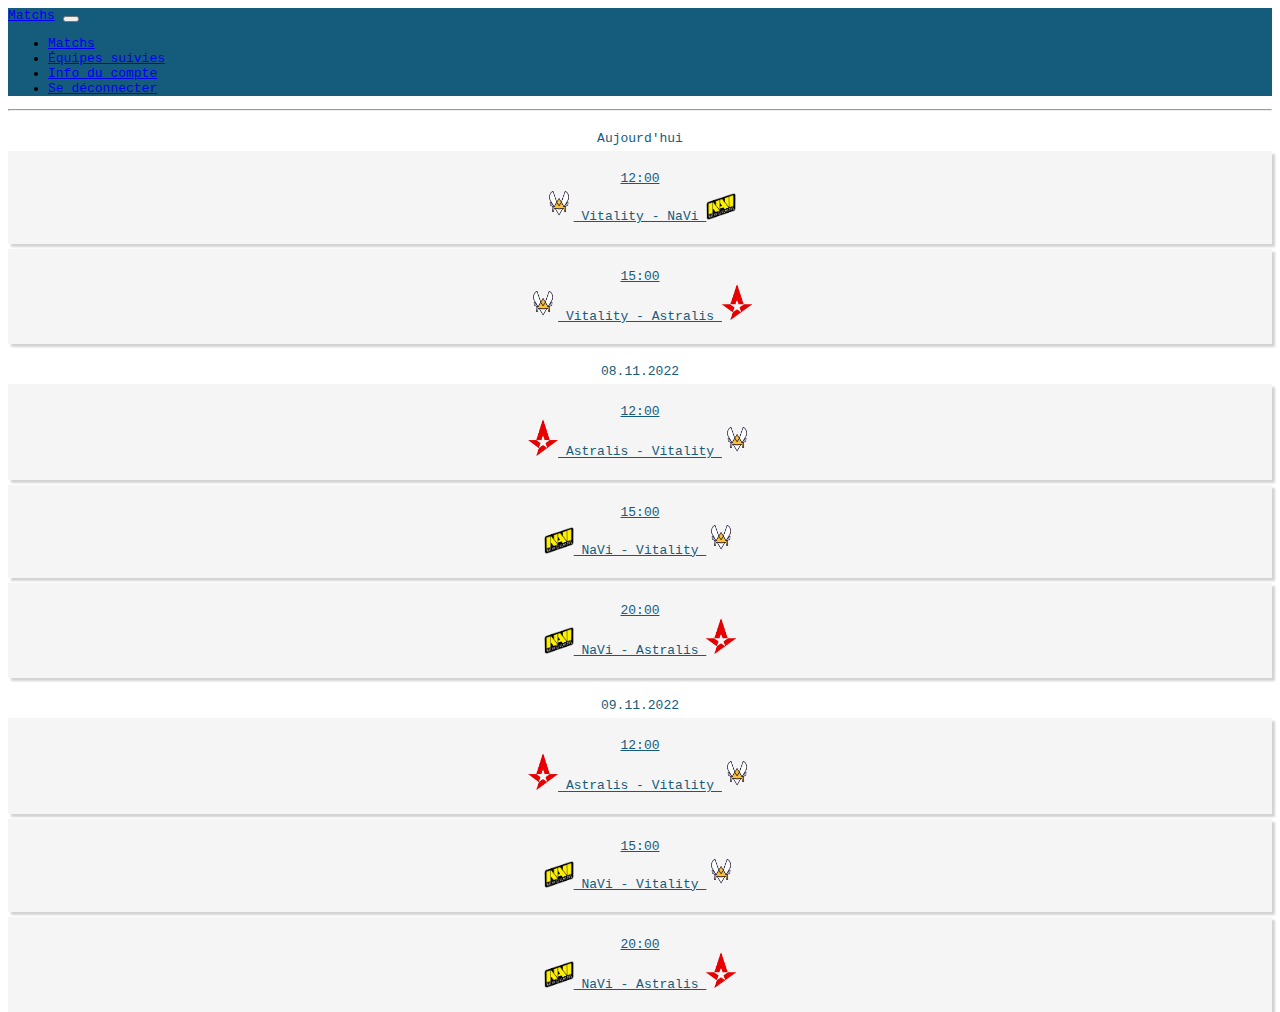
<file: index.html>
<!DOCTYPE html>
<html lang="fr-CH">

<head>
    <meta charset="utf-8">
    <meta name="viewport" content="width=device-width, initial-scale=1">
    <meta name="theme-color" content="##155C7C" />
    <meta name="description" content="Matchs">
    <link rel="stylesheet" href="https://cdn.jsdelivr.net/npm/bootstrap@4.5.3/dist/css/bootstrap.min.css"
        integrity="sha384-TX8t27EcRE3e/ihU7zmQxVncDAy5uIKz4rEkgIXeMed4M0jlfIDPvg6uqKI2xXr2" crossorigin="anonymous">
    <script src="https://code.jquery.com/jquery-3.5.1.min.js"
        integrity="sha256-9/aliU8dGd2tb6OSsuzixeV4y/faTqgFtohetphbbj0=" crossorigin="anonymous"></script>
    <script src="https://cdn.jsdelivr.net/npm/bootstrap@4.5.3/dist/js/bootstrap.min.js"
        integrity="sha384-w1Q4orYjBQndcko6MimVbzY0tgp4pWB4lZ7lr30WKz0vr/aWKhXdBNmNb5D92v7s"
        crossorigin="anonymous"></script>
    <link rel="stylesheet" href="style.css">
    <link rel="manifest" href="/static/manifest.json">
</head>
<title>Matchs</title>
<script>
    if (!navigator.serviceWorker.controller) {
        navigator.serviceWorker.register("/sw.js").then(function (reg) {
            console.log("Service worker has been registered for scope: " + reg.scope);
        });
    }
</script>

<body class="jumbotron">
    <header>
        <nav class="navbar navbar-expand-md navbar-dark fixed-top" style="background-color: #155C7C;">
            <a class="navbar-brand" href="#">Matchs</a>
            <button class="navbar-toggler collapsed" type="button" data-toggle="collapse" data-target="#navbars"
                aria-controls="navbarsExampleDefault" aria-expanded="false" aria-label="Toggle navigation">
                <span class="navbar-toggler-icon"></span>
            </button>
            <div class="navbar-collapse collapse" id="navbars">
                <ul class="navbar-nav mr-auto">
                    <li class="nav-item active">
                        <a class="nav-link" href="#">Matchs</a>
                    </li>
                    <li class="nav-item">
                        <a class="nav-link" href="/equipe_suivie.html">Équipes suivies</a>
                    </li>
                    <li class="nav-item">
                        <a class="nav-link" href="/compte.html">Info du compte</a>
                    </li>
                    <li class="nav-item">
                        <a class="nav-link" href="/login.html">Se déconnecter</a>
                    </li>
                </ul>
            </div>
        </nav>
    </header>
    <main role="main" class="main">
        <hr class="mb-4">
        <div class="container">
            <div class="row title">
                Aujourd'hui
            </div>
            <a href="/match.html" class="a-reset">
                <div class="row match">
                    <div class="col-2">
                        12:00
                    </div>
                    <div class="col-9">
                        <img style="max-width: 30px;" src="/static/image/Logo_Team_Vitality_2020.png">   Vitality - NaVi   <img style="max-width: 30px;" src="/static/image/1200px-NaVi_logo.svg.png">
                    </div>
                </div>
            </a>
            <a href="/match.html" class="a-reset">
                <div class="row match">
                    <div class="col-2">
                        15:00
                    </div>
                    <div class="col-10">
                        <img style="max-width: 30px;" src="/static/image/Logo_Team_Vitality_2020.png">   Vitality - Astralis   <img style="max-width: 30px;" src="/static/image/Astralis_logo.svg.png">
                    </div>
                </div>
            </a>
            <div class="row title">
                08.11.2022
            </div>
            <a href="/match.html" class="a-reset">
                <div class="row match">
                    <div class="col-2">
                        12:00
                    </div>
                    <div class="col-10">
                        <img style="max-width: 30px;" src="/static/image/Astralis_logo.svg.png">   Astralis - Vitality   <img style="max-width: 30px;" src="/static/image/Logo_Team_Vitality_2020.png">
                    </div>
                </div>
            </a>
            <a href="/match.html" class="a-reset">
                <div class="row match">
                    <div class="col-2">
                        15:00
                    </div>
                    <div class="col-10">
                        <img style="max-width: 30px;" src="/static/image/1200px-NaVi_logo.svg.png">   NaVi - Vitality   <img style="max-width: 30px;" src="/static/image/Logo_Team_Vitality_2020.png">
                    </div>
                </div>
            </a>
            <a href="/match.html" class="a-reset">
                <div class="row match">
                    <div class="col-2">
                        20:00
                    </div>
                    <div class="col-10">
                        <img style="max-width: 30px;" src="/static/image/1200px-NaVi_logo.svg.png">   NaVi - Astralis   <img style="max-width: 30px;" src="/static/image/Astralis_logo.svg.png">
                    </div>
                </div>
            </a>
            <div class="row title">
                09.11.2022
            </div>
            <a href="/match.html" class="a-reset">
                <div class="row match">
                    <div class="col-2">
                        12:00
                    </div>
                    <div class="col-10">
                        <img style="max-width: 30px;" src="/static/image/Astralis_logo.svg.png">   Astralis - Vitality   <img style="max-width: 30px;" src="/static/image/Logo_Team_Vitality_2020.png">
                    </div>
                </div>
            </a>
            <a href="/match.html" class="a-reset">
                <div class="row match">
                    <div class="col-2">
                        15:00
                    </div>
                    <div class="col-10">
                        <img style="max-width: 30px;" src="/static/image/1200px-NaVi_logo.svg.png">   NaVi - Vitality   <img style="max-width: 30px;" src="/static/image/Logo_Team_Vitality_2020.png">
                    </div>
                </div>
            </a>
            <a href="/match.html" class="a-reset">
                <div class="row match">
                    <div class="col-2">
                        20:00
                    </div>
                    <div class="col-10">
                        <img style="max-width: 30px;" src="/static/image/1200px-NaVi_logo.svg.png">   NaVi - Astralis   <img style="max-width: 30px;" src="/static/image/Astralis_logo.svg.png">
                    </div>
                </div>
            </a>
        </div>
    </main>
</body>

</html>
</file>
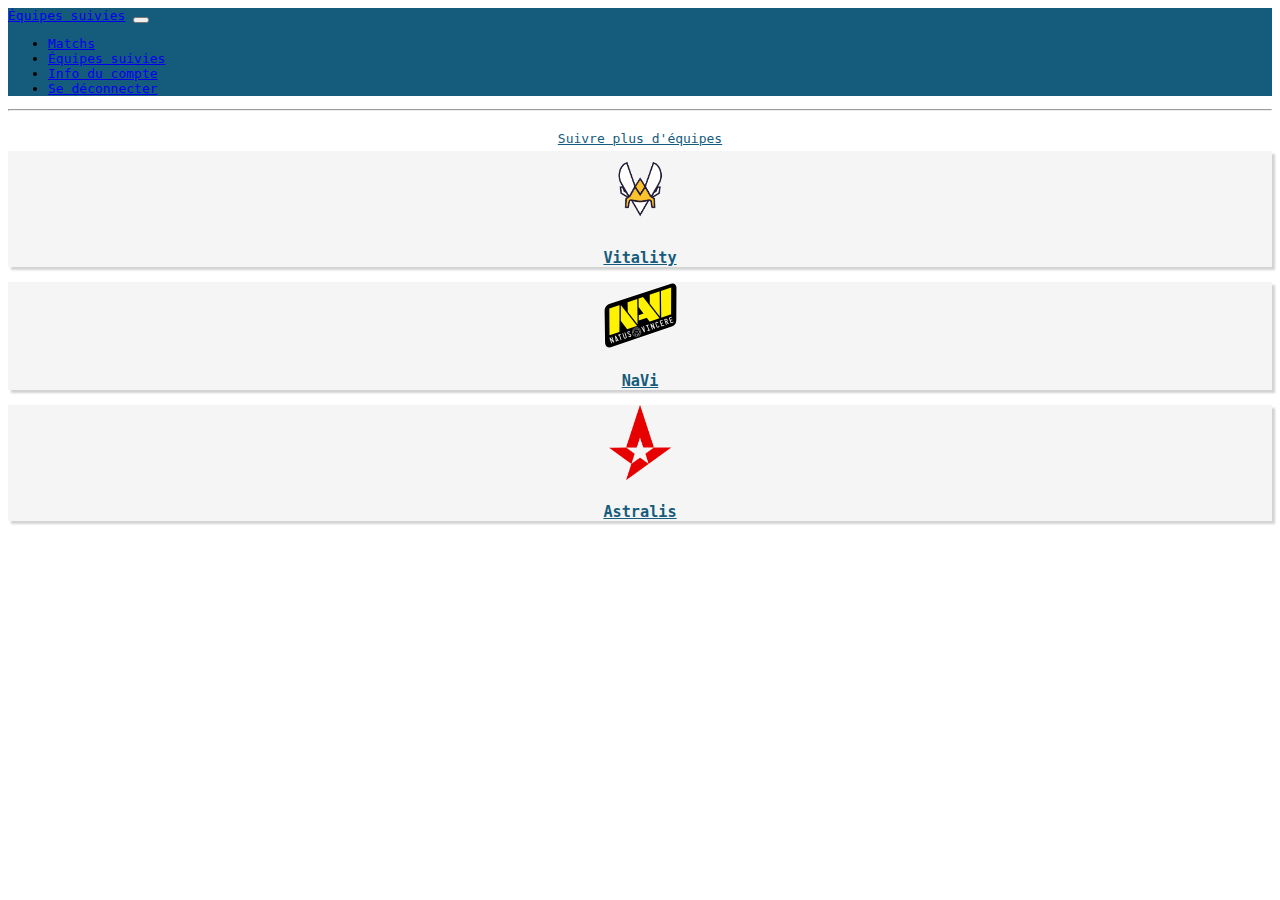
<file: equipe_suivie.html>
<!DOCTYPE html>
<html lang="fr-CH">

<head>
    <meta charset="utf-8">
    <meta name="viewport" content="width=device-width, initial-scale=1">
    <meta name="theme-color" content="##155C7C" />
    <meta name="description" content="Matchs">
    <link rel="stylesheet" href="https://cdn.jsdelivr.net/npm/bootstrap@4.5.3/dist/css/bootstrap.min.css"
        integrity="sha384-TX8t27EcRE3e/ihU7zmQxVncDAy5uIKz4rEkgIXeMed4M0jlfIDPvg6uqKI2xXr2" crossorigin="anonymous">
    <script src="https://code.jquery.com/jquery-3.5.1.min.js"
        integrity="sha256-9/aliU8dGd2tb6OSsuzixeV4y/faTqgFtohetphbbj0=" crossorigin="anonymous"></script>
    <script src="https://cdn.jsdelivr.net/npm/bootstrap@4.5.3/dist/js/bootstrap.min.js"
        integrity="sha384-w1Q4orYjBQndcko6MimVbzY0tgp4pWB4lZ7lr30WKz0vr/aWKhXdBNmNb5D92v7s"
        crossorigin="anonymous"></script>
    <link rel="stylesheet" href="style.css">
</head>
<title>Matchs</title>

<body class="jumbotron">
    <header>
        <nav class="navbar navbar-expand-md navbar-dark fixed-top" style="background-color: #155C7C;">
            <a class="navbar-brand" href="#">Équipes suivies</a>
            <button class="navbar-toggler collapsed" type="button" data-toggle="collapse" data-target="#navbars"
                aria-controls="navbarsExampleDefault" aria-expanded="false" aria-label="Toggle navigation">
                <span class="navbar-toggler-icon"></span>
            </button>
            <div class="navbar-collapse collapse" id="navbars">
                <ul class="navbar-nav mr-auto">
                    <li class="nav-item">
                        <a class="nav-link" href="/index.html">Matchs</a>
                    </li>
                    <li class="nav-item active">
                        <a class="nav-link" href="/equipe_suivie.html">Équipes suivies</a>
                    </li>
                    <li class="nav-item">
                        <a class="nav-link" href="/compte.html">Info du compte</a>
                    </li>
                    <li class="nav-item">
                        <a class="nav-link" href="/login.html">Se déconnecter</a>
                    </li>
                </ul>
            </div>
        </nav>
    </header>
    <main role="main" class="main">
        <hr class="mb-4">
        <div class="container">
            <div class="row title">
                <a href="/add_team.html" class="a-reset">
                    Suivre plus d'équipes
                </a>
            </div>
            <a href="/team.html" class="a-reset">
                <div class="row match"  style="padding: 0;">
                    <div class="col-3">
                        <img class="team-logo" src="/static/image/Logo_Team_Vitality_2020.png">
                    </div>
                    <div class="col-6" style="margin-top: 20px;">
                        <h3>Vitality</h3>
                    </div>
                    <div class="col-3">
                    </div>
                </div>
            </a>
            <a href="/team.html" class="a-reset">
                <div class="row match"  style="padding: 0;">
                    <div class="col-3">
                        <img class="team-logo" src="/static/image/1200px-NaVi_logo.svg.png">
                    </div>
                    <div class="col-6" style="margin-top: 20px;">
                        <h3>NaVi</h3>
                    </div>
                    <div class="col-3">
                    </div>
                </div>
            </a>
            <a href="/team.html" class="a-reset">
                <div class="row match"  style="padding: 0;">
                    <div class="col-3">
                        <img class="team-logo" src="/static/image/Astralis_logo.svg.png">
                    </div>
                    <div class="col-6" style="margin-top: 20px;">
                        <h3>Astralis</h3>
                    </div>
                    <div class="col-3">
                    </div>
                </div>
            </a>
        </div>
    </main>
</body>

</html>
</file>
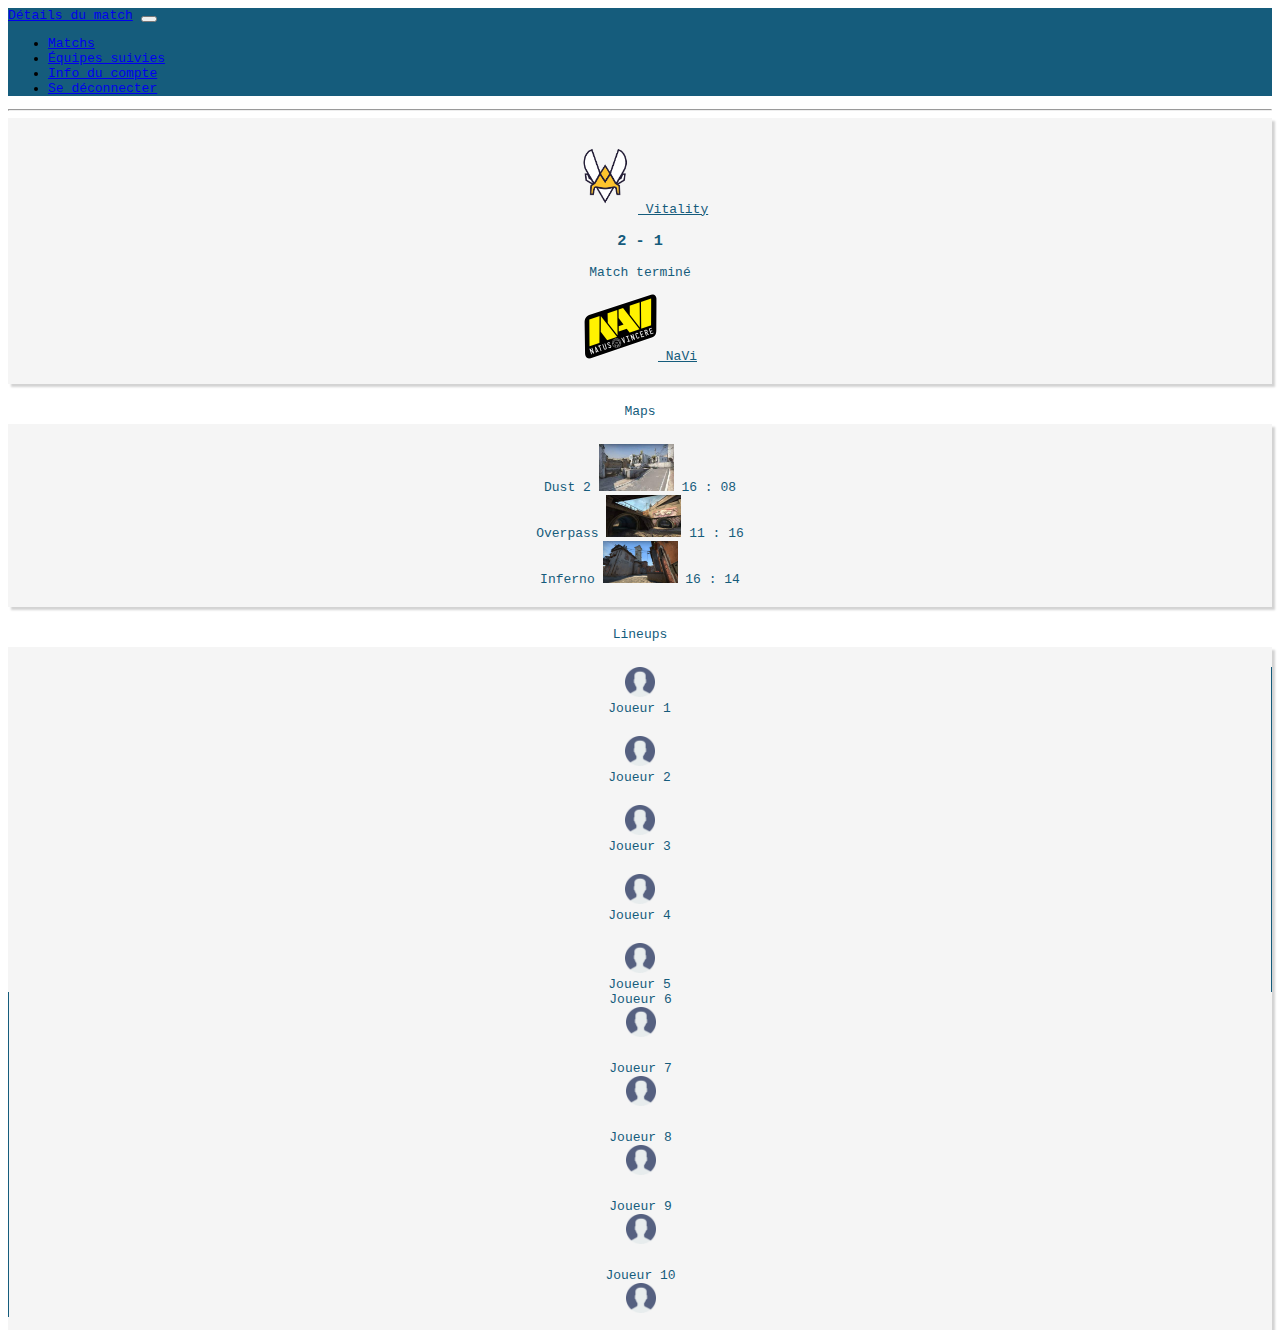
<file: match.html>
<!DOCTYPE html>
<html lang="fr-CH">

<head>
    <meta charset="utf-8">
    <meta name="viewport" content="width=device-width, initial-scale=1">
    <meta name="theme-color" content="##155C7C" />
    <meta name="description" content="Matchs">
    <link rel="stylesheet" href="https://cdn.jsdelivr.net/npm/bootstrap@4.5.3/dist/css/bootstrap.min.css"
        integrity="sha384-TX8t27EcRE3e/ihU7zmQxVncDAy5uIKz4rEkgIXeMed4M0jlfIDPvg6uqKI2xXr2" crossorigin="anonymous">
    <script src="https://code.jquery.com/jquery-3.5.1.min.js"
        integrity="sha256-9/aliU8dGd2tb6OSsuzixeV4y/faTqgFtohetphbbj0=" crossorigin="anonymous"></script>
    <script src="https://cdn.jsdelivr.net/npm/bootstrap@4.5.3/dist/js/bootstrap.min.js"
        integrity="sha384-w1Q4orYjBQndcko6MimVbzY0tgp4pWB4lZ7lr30WKz0vr/aWKhXdBNmNb5D92v7s"
        crossorigin="anonymous"></script>
    <link rel="stylesheet" href="style.css">
</head>
<title>Matchs</title>

<body class="jumbotron">
    <header>
        <nav class="navbar navbar-expand-md navbar-dark fixed-top" style="background-color: #155C7C;">
            <a class="navbar-brand" href="#">Détails du match</a>
            <button class="navbar-toggler collapsed" type="button" data-toggle="collapse" data-target="#navbars"
                aria-controls="navbarsExampleDefault" aria-expanded="false" aria-label="Toggle navigation">
                <span class="navbar-toggler-icon"></span>
            </button>
            <div class="navbar-collapse collapse" id="navbars">
                <ul class="navbar-nav mr-auto">
                    <li class="nav-item active">
                        <a class="nav-link" href="/index.html">Matchs</a>
                    </li>
                    <li class="nav-item">
                        <a class="nav-link" href="/equipe_suivie.html">Équipes suivies</a>
                    </li>
                    <li class="nav-item">
                        <a class="nav-link" href="/compte.html">Info du compte</a>
                    </li>
                    <li class="nav-item">
                        <a class="nav-link" href="/login.html">Se déconnecter</a>
                    </li>
                </ul>
            </div>
        </nav>
    </header>
    <main role="main" class="main">
        <hr class="mb-4">
        <div class="container">
            <div class="row match">
                <div class="col-4">
                    <a href="/team.html" class="a-reset">
                        <img class="team-logo" src="/static/image/Logo_Team_Vitality_2020.png">
                        Vitality
                    </a>
                </div>
                <div class="col-4">
                    <h3>2 - 1</h3>
                    <p>Match terminé</p>
                </div>
                <div class="col-4">
                    <a href="/team.html" class="a-reset">
                        <img class="team-logo" src="/static/image/1200px-NaVi_logo.svg.png">
                        NaVi
                    </a>
                </div>
            </div>
            <div class="row title">
                Maps
            </div>
            <div class="row match">
                <div class="col-4">
                    Dust 2
                    <img class="team-logo" src="/static/image/d2.jfif">
                    16 : 08
                </div>
                <div class="col-4">
                    Overpass
                    <img class="team-logo" src="/static/image/overpass.jfif">
                    11 : 16
                </div>
                <div class="col-4">
                    Inferno
                    <img class="team-logo" src="/static/image/Inferno.webp">
                    16 : 14
                </div>
            </div>
            <div class="row title">
                Lineups
            </div>
            <div class="row match">
                <div class="col-6" style="border-right: 1px solid #155C7C;">
                    <div class="row">
                        <div class="col-2">
                            <img style="max-height: 30px;" src="/static/image/user.png">
                        </div>
                        <div class="col-8">
                            Joueur 1
                        </div>
                    </div>
                    <div class="row" style="margin-top: 20px;">
                        <div class="col-2">
                            <img style="max-height: 30px;" src="/static/image/user.png">
                        </div>
                        <div class="col-8">
                            Joueur 2
                        </div>
                    </div>
                    <div class="row" style="margin-top: 20px;">
                        <div class="col-2">
                            <img style="max-height: 30px;" src="/static/image/user.png">
                        </div>
                        <div class="col-8">
                            Joueur 3
                        </div>
                    </div>
                    <div class="row" style="margin-top: 20px;">
                        <div class="col-2">
                            <img style="max-height: 30px;" src="/static/image/user.png">
                        </div>
                        <div class="col-8">
                            Joueur 4
                        </div>
                    </div>
                    <div class="row" style="margin-top: 20px;">
                        <div class="col-2">
                            <img style="max-height: 30px;" src="/static/image/user.png">
                        </div>
                        <div class="col-8">
                            Joueur 5
                        </div>
                    </div>
                </div>
                <div class="col-6" style="border-left: 1px solid #155C7C;">
                    <div class="row">
                        <div class="col-8">
                            Joueur 6
                        </div>
                        <div class="col-2">
                            <img style="max-height: 30px;" src="/static/image/user.png">
                        </div>
                    </div>
                    <div class="row" style="margin-top: 20px;">
                        <div class="col-8">
                            Joueur 7
                        </div>
                        <div class="col-2">
                            <img style="max-height: 30px;" src="/static/image/user.png">
                        </div>
                    </div>
                    <div class="row" style="margin-top: 20px;">
                        <div class="col-8">
                            Joueur 8
                        </div>
                        <div class="col-2">
                            <img style="max-height: 30px;" src="/static/image/user.png">
                        </div>
                    </div>
                    <div class="row" style="margin-top: 20px;">
                        <div class="col-8">
                            Joueur 9
                        </div>
                        <div class="col-2">
                            <img style="max-height: 30px;" src="/static/image/user.png">
                        </div>
                    </div>
                    <div class="row" style="margin-top: 20px;">
                        <div class="col-8">
                            Joueur 10
                        </div>
                        <div class="col-2">
                            <img style="max-height: 30px;" src="/static/image/user.png">
                        </div>
                    </div>
                </div>
            </div>
        </div>
    </main>
</body>

</html>
</file>
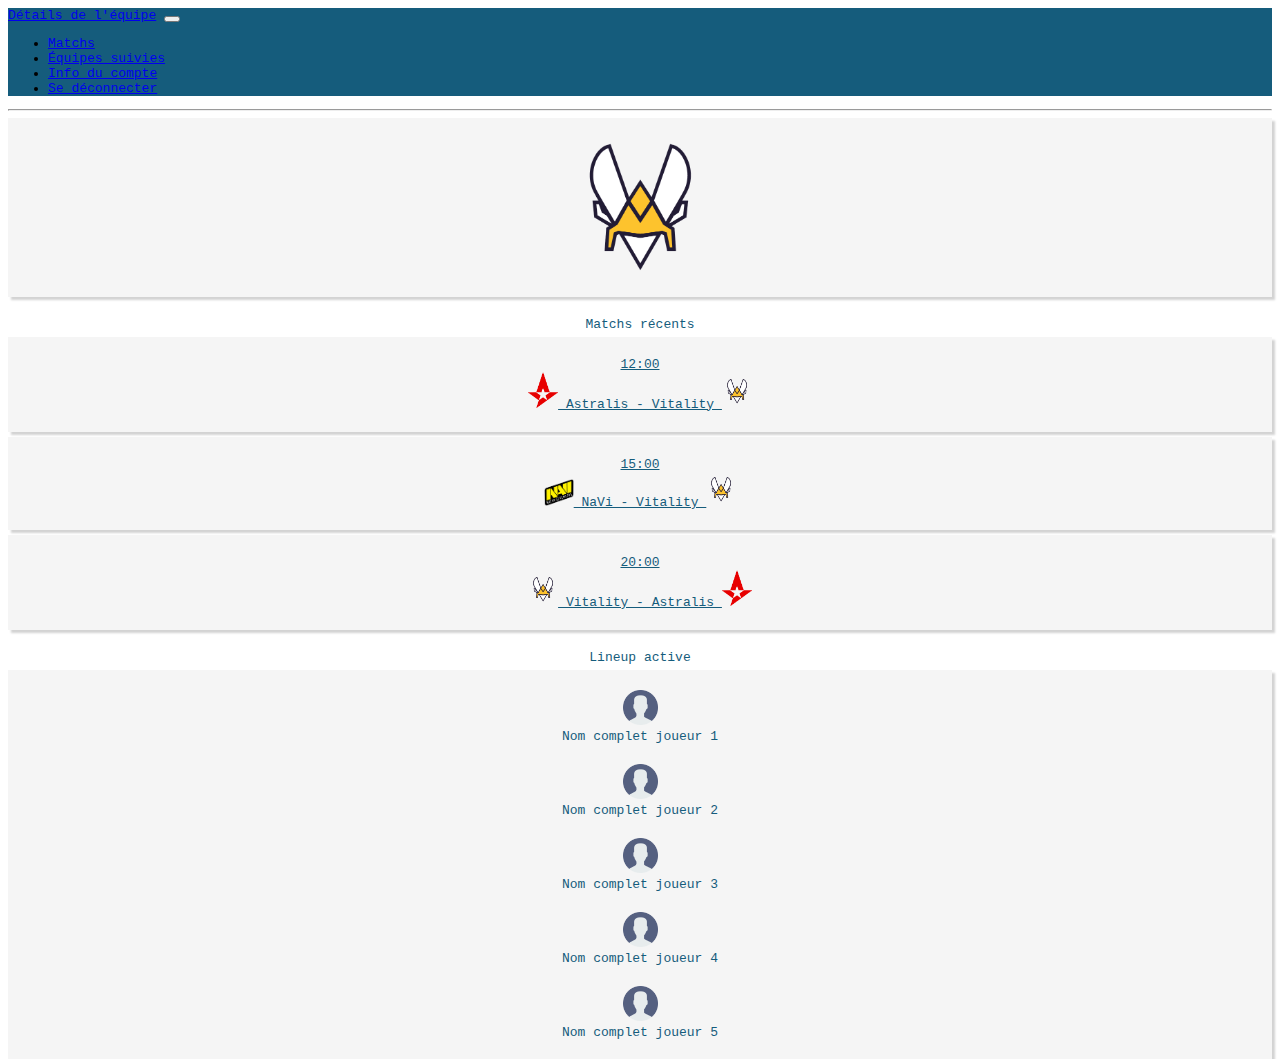
<file: team.html>
<!DOCTYPE html>
<html lang="fr-CH">

<head>
    <meta charset="utf-8">
    <meta name="viewport" content="width=device-width, initial-scale=1">
    <meta name="theme-color" content="##155C7C" />
    <meta name="description" content="Matchs">
    <link rel="stylesheet" href="https://cdn.jsdelivr.net/npm/bootstrap@4.5.3/dist/css/bootstrap.min.css"
        integrity="sha384-TX8t27EcRE3e/ihU7zmQxVncDAy5uIKz4rEkgIXeMed4M0jlfIDPvg6uqKI2xXr2" crossorigin="anonymous">
    <script src="https://code.jquery.com/jquery-3.5.1.min.js"
        integrity="sha256-9/aliU8dGd2tb6OSsuzixeV4y/faTqgFtohetphbbj0=" crossorigin="anonymous"></script>
    <script src="https://cdn.jsdelivr.net/npm/bootstrap@4.5.3/dist/js/bootstrap.min.js"
        integrity="sha384-w1Q4orYjBQndcko6MimVbzY0tgp4pWB4lZ7lr30WKz0vr/aWKhXdBNmNb5D92v7s"
        crossorigin="anonymous"></script>
    <link rel="stylesheet" href="style.css">
</head>
<title>Matchs</title>

<body class="jumbotron">
    <header>
        <nav class="navbar navbar-expand-md navbar-dark fixed-top" style="background-color: #155C7C;">
            <a class="navbar-brand" href="#">Détails de l'équipe</a>
            <button class="navbar-toggler collapsed" type="button" data-toggle="collapse" data-target="#navbars"
                aria-controls="navbarsExampleDefault" aria-expanded="false" aria-label="Toggle navigation">
                <span class="navbar-toggler-icon"></span>
            </button>
            <div class="navbar-collapse collapse" id="navbars">
                <ul class="navbar-nav mr-auto">
                    <li class="nav-item active">
                        <a class="nav-link" href="/index.html">Matchs</a>
                    </li>
                    <li class="nav-item">
                        <a class="nav-link" href="/equipe_suivie.html">Équipes suivies</a>
                    </li>
                    <li class="nav-item">
                        <a class="nav-link" href="/compte.html">Info du compte</a>
                    </li>
                    <li class="nav-item">
                        <a class="nav-link" href="/login.html">Se déconnecter</a>
                    </li>
                </ul>
            </div>
        </nav>
    </header>
    <main role="main" class="main">
        <hr class="mb-4">
        <div class="container">
            <div class="row match" style="padding: 0;">
                <div class="col-12">
                    <img style="max-height: 175px;" src="/static/image/Logo_Team_Vitality_2020.png">
                </div>
            </div>
            <div class="row title">
                Matchs récents
            </div>
            <a href="/match.html" class="a-reset">
                <div class="row match">
                    <div class="col-2">
                        12:00
                    </div>
                    <div class="col-10">
                        <img style="max-width: 30px;" src="/static/image/Astralis_logo.svg.png">   Astralis - Vitality   <img style="max-width: 30px;" src="/static/image/Logo_Team_Vitality_2020.png">
                    </div>
                </div>
            </a>
            <a href="/match.html" class="a-reset">
                <div class="row match">
                    <div class="col-2">
                        15:00
                    </div>
                    <div class="col-10">
                        <img style="max-width: 30px;" src="/static/image/1200px-NaVi_logo.svg.png">   NaVi - Vitality   <img style="max-width: 30px;" src="/static/image/Logo_Team_Vitality_2020.png">
                    </div>
                </div>
            </a>
            <a href="/match.html" class="a-reset">
                <div class="row match">
                    <div class="col-2">
                        20:00
                    </div>
                    <div class="col-10">
                        <img style="max-width: 30px;" src="/static/image/Logo_Team_Vitality_2020.png">   Vitality - Astralis   <img style="max-width: 30px;" src="/static/image/Astralis_logo.svg.png">
                    </div>
                </div>
            </a>
            <div class="row title">
                Lineup active
            </div>
            <div class="row match">
                <div class="col-12">
                    <div class="row">
                        <div class="col-2">
                            <img style="max-height: 35px;" src="/static/image/user.png">
                        </div>
                        <div class="col-10">
                            Nom complet joueur 1
                        </div>
                    </div>
                </div>
                <div class="col-12" style="margin-top: 20px;">
                    <div class="row">
                        <div class="col-2">
                            <img style="max-height: 35px;" src="/static/image/user.png">
                        </div>
                        <div class="col-10">
                            Nom complet joueur 2
                        </div>
                    </div>
                </div>
                <div class="col-12" style="margin-top: 20px;">
                    <div class="row">
                        <div class="col-2">
                            <img style="max-height: 35px;" src="/static/image/user.png">
                        </div>
                        <div class="col-10">
                            Nom complet joueur 3
                        </div>
                    </div>
                </div>
                <div class="col-12" style="margin-top: 20px;">
                    <div class="row">
                        <div class="col-2">
                            <img style="max-height: 35px;" src="/static/image/user.png">
                        </div>
                        <div class="col-10">
                            Nom complet joueur 4
                        </div>
                    </div>
                </div>
                <div class="col-12" style="margin-top: 20px;">
                    <div class="row">
                        <div class="col-2">
                            <img style="max-height: 35px;" src="/static/image/user.png">
                        </div>
                        <div class="col-10">
                            Nom complet joueur 5
                        </div>
                    </div>
                </div>
            </div>
        </div>
    </main>
</body>

</html>
</file>
<file: style.css>
.main{
    text-align: center;
    color: #155C7C;
}

.title{
    margin-top: 20px;
}

.match{
    background-color: #F5F5F5;
    margin-top: 5px;
    box-shadow: 3px 3px  2px lightgray;
    padding-top: 20px;
    padding-bottom: 20px;
}

.team-logo{
    max-width: 75px;
    max-height: 75px;
}

.a-reset{
    
    color: inherit;
    font-weight: inherit;
}

body{    
    font-family: Monospace;
}
</file>
